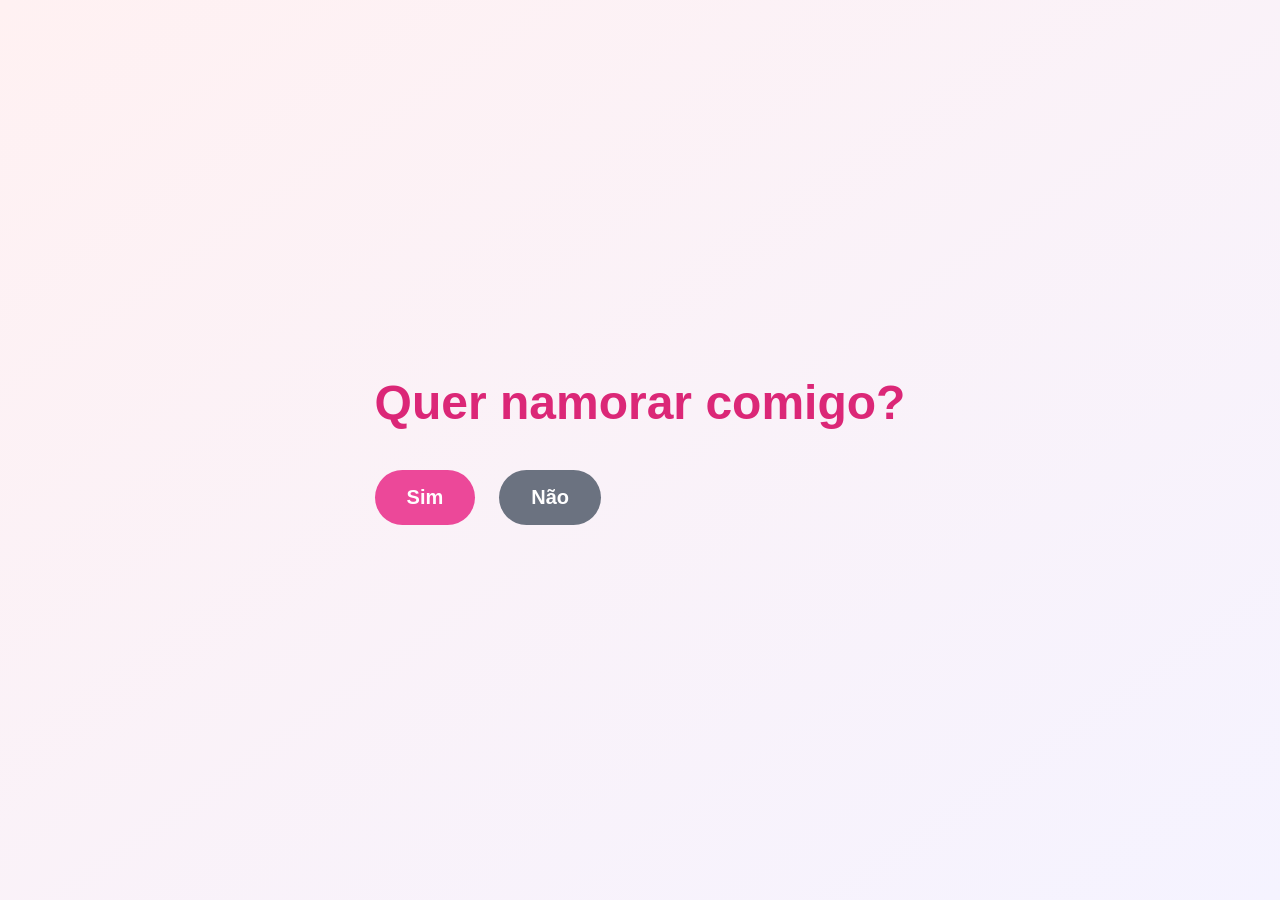
<file: pedido/index.html>
<!DOCTYPE html>
<html lang="pt-BR">
<head>
    <meta charset="UTF-8">
    <meta name="viewport" content="width=device-width, initial-scale=1.0">
    <title>Pedido de Namoro</title>
    <link rel="stylesheet" href="styles.css">
</head>
<body>
    <main class="proposal-container">
        <div id="question-container">
            <h1 class="title">Quer namorar comigo?</h1>
            <div class="buttons-container">
                <button id="yes-button" class="button yes-button">Sim</button>
                <button id="no-button" class="button no-button">Não</button>
            </div>
        </div>
        
        <div id="answer-container" class="hidden">
            <h1 class="title">Eu sabia que você diria sim! ❤️</h1>
            <p class="subtitle">Você me faz a pessoa mais feliz do mundo!</p>
            <div class="heart-icon">❤️</div>
        </div>
        
        <div id="hearts-container"></div>
    </main>
    <!--  > < <Dsakd -->
    <script src="script.js"></script>
</body>
</html>
</file>
<file: pedido/styles.css>
* {
    margin: 0;
    padding: 0;
    box-sizing: border-box;
    font-family: 'Arial', sans-serif;
}

body {
    background: linear-gradient(to bottom right, #fff1f2, #f5f3ff);
    min-height: 100vh;
    overflow: hidden;
}

.proposal-container {
    display: flex;
    flex-direction: column;
    align-items: center;
    justify-content: center;
    min-height: 100vh;
    padding: 1rem;
    position: relative;
}

.title {
    font-size: 2.5rem;
    color: #db2777;
    margin-bottom: 2.5rem;
    text-align: center;
}

.subtitle {
    font-size: 1.5rem;
    color: #ec4899;
    margin-bottom: 2rem;
    text-align: center;
}

.buttons-container {
    display: flex;
    flex-direction: column;
    gap: 1.5rem;
    align-items: center;
    margin-top: 2.5rem;
}

.button {
    font-size: 1.25rem;
    font-weight: bold;
    padding: 1rem 2rem;
    border-radius: 9999px;
    border: none;
    cursor: pointer;
    transition: all 0.3s ease;
}

.yes-button {
    background-color: #ec4899;
    color: white;
}

.yes-button:hover {
    background-color: #db2777;
    transform: scale(1.1);
}

.no-button {
    background-color: #6b7280;
    color: white;
    position: relative;
}

.heart-icon {
    font-size: 5rem;
    color: #db2777;
    animation: pulse 1.5s infinite;
}

.heart {
    position: absolute;
    color: #db2777;
    font-size: 1.5rem;
    animation: float 4s ease-in infinite;
}

.hidden {
    display: none;
}

@keyframes pulse {
    0% {
        transform: scale(1);
    }
    50% {
        transform: scale(1.1);
    }
    100% {
        transform: scale(1);
    }
}

@keyframes float {
    0% {
        transform: translateY(0) rotate(0deg);
        opacity: 1;
    }
    100% {
        transform: translateY(-100vh) rotate(360deg);
        opacity: 0;
    }
}

/* Media queries for responsiveness */
@media (min-width: 768px) {
    .title {
        font-size: 3rem;
    }
    
    .subtitle {
        font-size: 1.75rem;
    }
    
    .buttons-container {
        flex-direction: row;
    }
}
</file>
